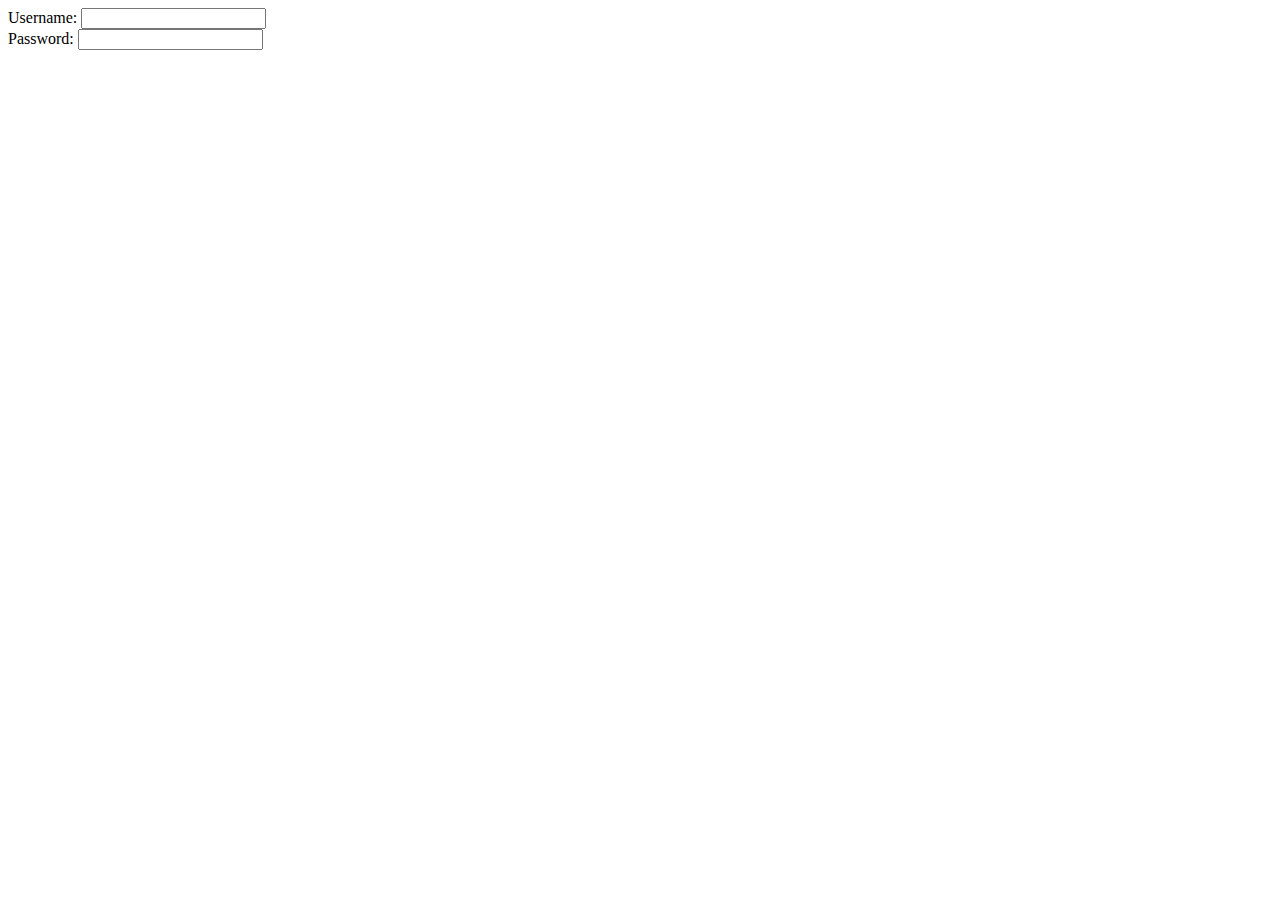
<file: Practice_Problem_ZenClass/Web Development Practice/html_app/index.html>
<html>
    <head>
        <title>First Web page</title>
    </head>

    <body>
        <form>
            Username:
            <input id="name" type="text">

            <br>
            Password:
            <input id="password" type="password">
        </form>
    </body>
</html>
</file>
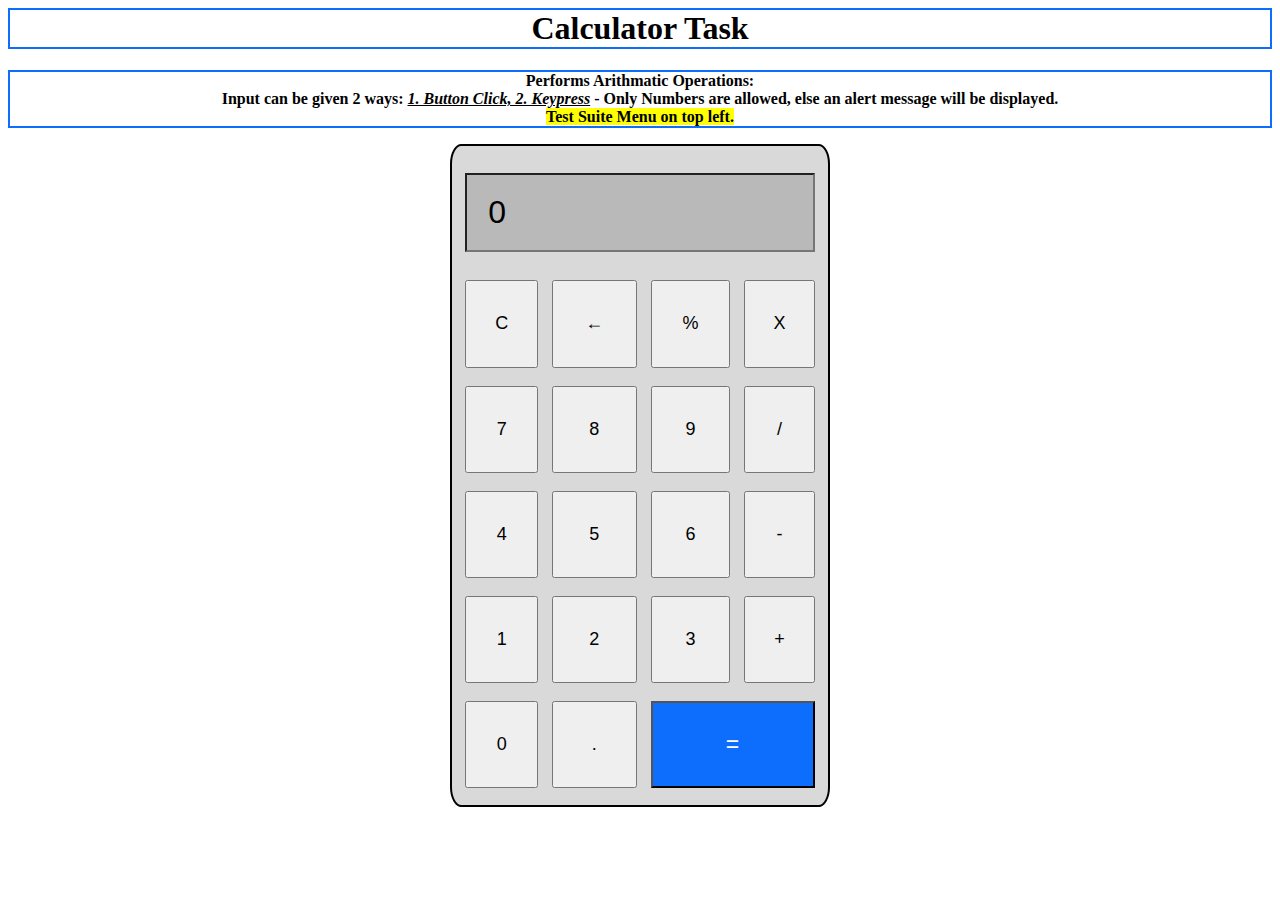
<file: ZenClass/Tasks/WebDevelopment Task/Calculator/index.html>
<html>
  <head>
    <title>Calculator</title>
    <meta name="viewport" content="width=device-width, initial-scale=1.0" />

    <!-- External CSS -->
    <link rel="stylesheet" href="styles.css" />
  </head>

  <!-- Body containing the Html layout for Calculator -->
  <body>
    <h1 id="title">Calculator Task</h1>
    <p id="description">
      <b>
        Performs Arithmatic Operations:<br />
        Input can be given 2 ways:
        <em><u>1. Button Click, 2. Keypress</u></em>
        - Only Numbers are allowed, else an alert message will be displayed.<br />
        <span style="background-color: yellow"
          >Test Suite Menu on top left.</span
        >
      </b>
    </p>
    <table>
      <tr id="display">
        <!-- <input id ="result" hidden><td id="display" colspan="4">0</td> -->
        <td colspan="4"><input id="result" placeholder="0" /></td>
      </tr>

      <tr>
        <td>
          <button id="clear" onclick="clearDisplay(event)">C</button>
        </td>
        <td>
          <button id="backSpace" onclick="backSpace()">&larr;</button>
        </td>
        <td>
          <button id="modulous" onclick="display(event)">%</button>
        </td>
        <td>
          <button id="multiply" onclick="display(event)">X</button>
        </td>
      </tr>

      <tr>
        <td>
          <button id="7" onclick="display(event)">7</button>
        </td>
        <td>
          <button id="8" onclick="display(event)">8</button>
        </td>
        <td>
          <button id="9" onclick="display(event)">9</button>
        </td>
        <td>
          <button id="divide" onclick="display(event)">/</button>
        </td>
      </tr>

      <tr>
        <td>
          <button id="4" onclick="display(event)">4</button>
        </td>
        <td>
          <button id="5" onclick="display(event)">5</button>
        </td>
        <td>
          <button id="6" onclick="display(event)">6</button>
        </td>
        <td>
          <button id="subtract" onclick="display(event)">-</button>
          <!-- <button id="-" onclick="display(event)">-</button> -->
        </td>
      </tr>

      <tr>
        <td>
          <button id="1" onclick="display(event)">1</button>
        </td>
        <td>
          <button id="2" onclick="display(event)">2</button>
        </td>
        <td>
          <button id="3" onclick="display(event)">3</button>
        </td>
        <td>
          <button id="add" onclick="display(event)">+</button>
          <!-- <button id="+" onclick="display(event)">+</button> -->
        </td>
      </tr>

      <tr>
        <td>
          <button id="0" onclick="display(event)">0</button>
        </td>
        <td>
          <button id="." onclick="display(event)">.</button>
        </td>
        <td colspan="2">
          <button id="equal" onclick="calculate()">=</button>
        </td>
      </tr>
    </table>

    <!-- External JS -->
    <script src="script.js"></script>
    <script src="https://app.zenclass.in/sheets/v1/js/zen/suite/bundle.js"></script>
  </body>
</html>
</file>
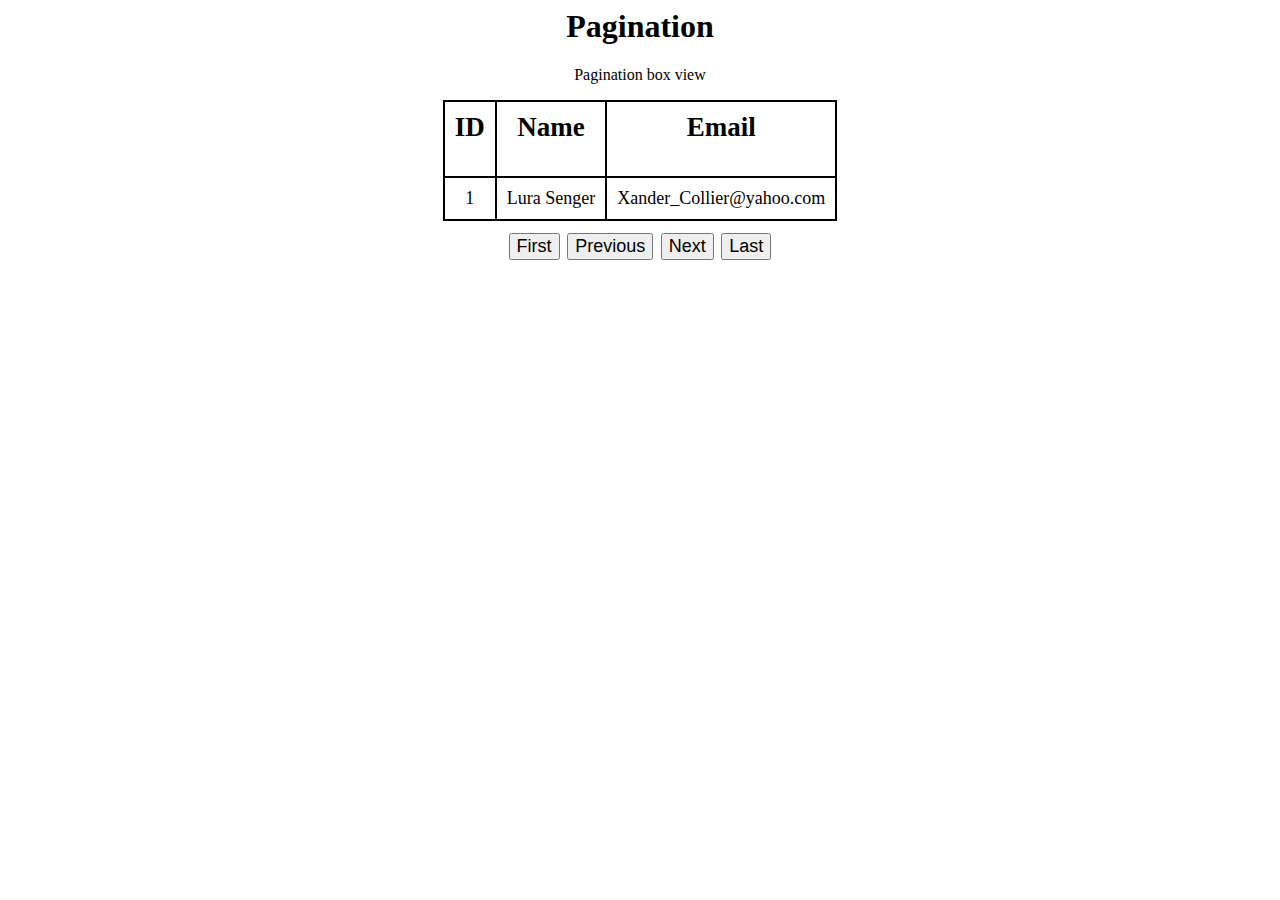
<file: ZenClass/Tasks/WebDevelopment Task/Pagination/index.html>
<html>
  <head>
    <meta name="viewport" content="width=device-width, initial-scale=1.0">
    <title id="Pagination">Pagination</title>
    <link rel="stylesheet" href="styles.css" />
  </head>
  <body onload="display(1)">
    <h1 id="title">Pagination</h1>
    <p id="description">Pagination box view</p>
    <div class="table-responsive justify-content-center">
      <table id="table" class="table table-bordered">
        <thead>
          <tr>
            <th><h2>ID</h2></th>
            <th><h2>Name</h2></th>
            <th colspan="2"><h2>Email</h2></th>
          </tr>
        </thead>

        <tbody>
          <tr>
            <td id="identity">1</td>
            <td id="name">Lura Senger</td>
            <td id="email" colspan="2">Xander_Collier@yahoo.com</td>
          </tr>
        </tbody>
      </table>
    </div>

    <div id="buttons" class="d-flex justify-content-center">
      <button id="first" onclick="firstPage()">First</button>
      <button id="previous" onclick="previousPage()">Previous</button>
      <button id="next" onclick="nextPage()">Next</button>
      <button id="last" onclick="lastPage()">Last</button>
    </div>
    <script src="script.js"></script>
    <script src="https://app.zenclass.in/sheets/v1/js/zen/suite/bundle.js"></script>
  </body>
</html>
</file>
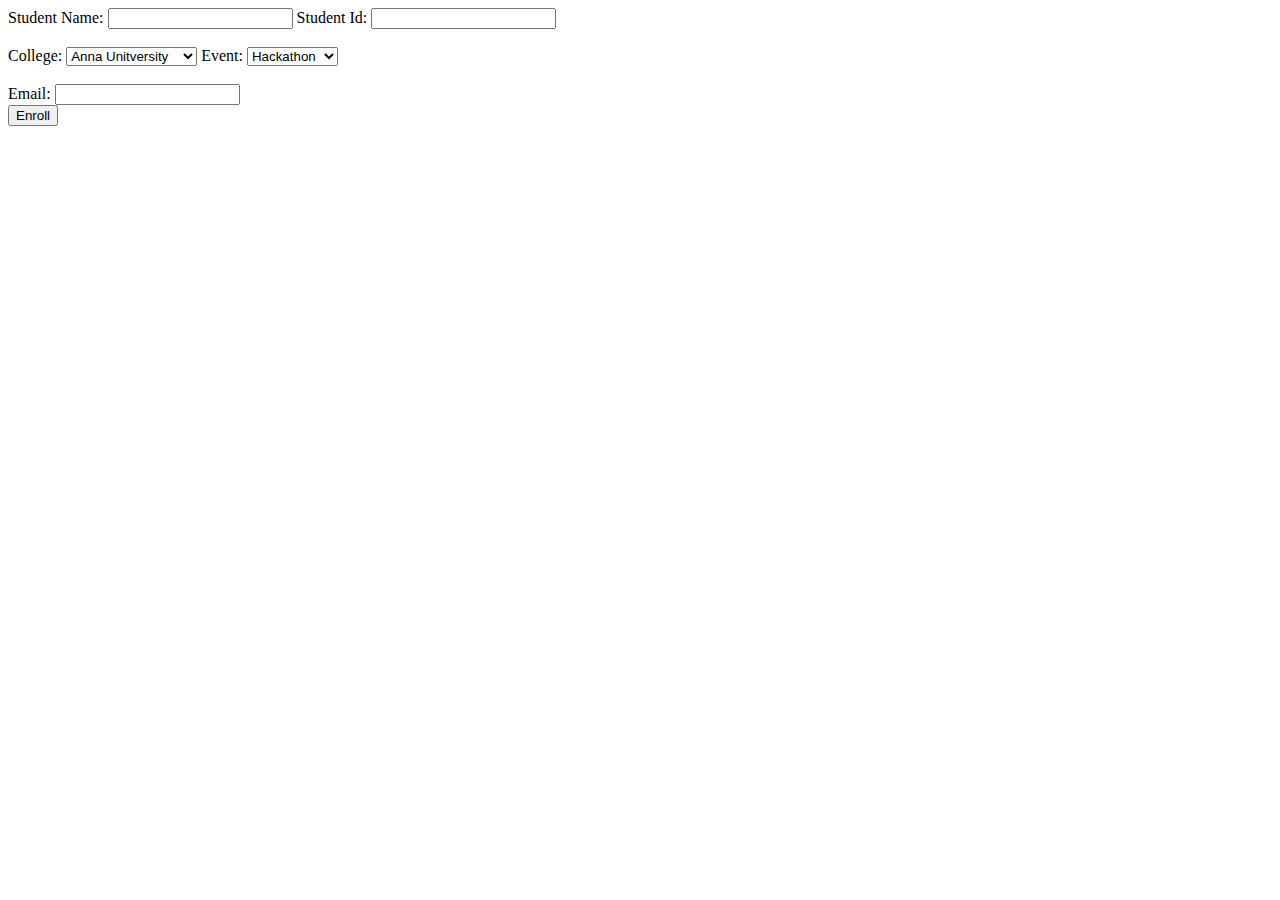
<file: Practice_Problem_ZenClass/Web Development Practice/html_app/enroll.html>
<html>
<head>
    <title>
        TechFest
    </title>

    <script>

        function validateEmail(){
            var pattern = "^[a-zA-Z0-9+_.-]+@[a-zA-Z0-9.-]+$";
            var email = document.getElementById("email").value;

            if(email.match(pattern)){
                console.log("valid");
                document.getElementById("error").innerHTML = "";
                document.getElementById("error").style.display = "none";
            }
            else{
                console.log("invalid");
                document.getElementById("error").innerHTML = "Invalid email";
                document.getElementById("error").style.display = "block";
            }
        }
    </script>
</head>
<body>
    <form action="greeting.html" method="post">
        Student Name:
        <input type="text">

        Student Id:
        <input type="text">
        <br>
        <br>
        College:
        <select name="college" id="college">
            <option value="Anna University">Anna Unitversity</option>
            <option value="Manipal University">Manipal University</option>
            <option value="BITS Pilani">BITS Pilani</option>
        </select>
        
        Event:
        <select name="event" id="event">
            <option value="Hackathon">Hackathon</option>
            <option value="Codeforces">Codeforces</option>
            <option value="Robotics">Robotics</option>
        </select>
        
        <br>
        <br>
        Email:
        <input type="email" id="email" name="email" onkeyup="validateEmail()">
        <span id="error" style="display: block;"></span>

        <input type="submit" value="Enroll">
    </form>
</body>
</html>
</file>
<file: ZenClass/Tasks/WebDevelopment Task/Calculator/styles.css>
table {
  background-color: #d9d9d9;
  margin: auto;
  height: 75%;
  width: 30%;
  border-spacing: 0.75em 1em;
  border: 2px solid black;
  border-radius: 3%;
}

td {
  text-align: center;
  font-size: larger;
  height: 10%;
}

h1,
p {
  text-align: center;
  border: 2px solid #0d6efd;
}

button {
  height: 100%;
  width: 100%;
  font-size: large;
}

#result {
  background-color: #b9b9b9;
  font-size: xx-large;
  padding-top: 4%;
  padding-bottom: 4%;
  padding-left: 6%;
  width: 100%;
  height: 80%;
}

#equal {
  background-color: #0d6efd;
  color: white;
  text-align: center;
  font-size: larger;
}
</file>
<file: ZenClass/Tasks/WebDevelopment Task/Pagination/styles.css>
h1,
p {
    text-align: center;

}

th, td {
    text-align: center;
    border: 2px solid black;
    font-size: large;
    padding: 10px;
}

table {
    border-collapse: collapse;

}

.justify-content-center {
    display: flex;
    justify-content: center;
}

button{
    font-size: large;
    margin: 0.30%;
    margin-top: 1% 

}
</file>
